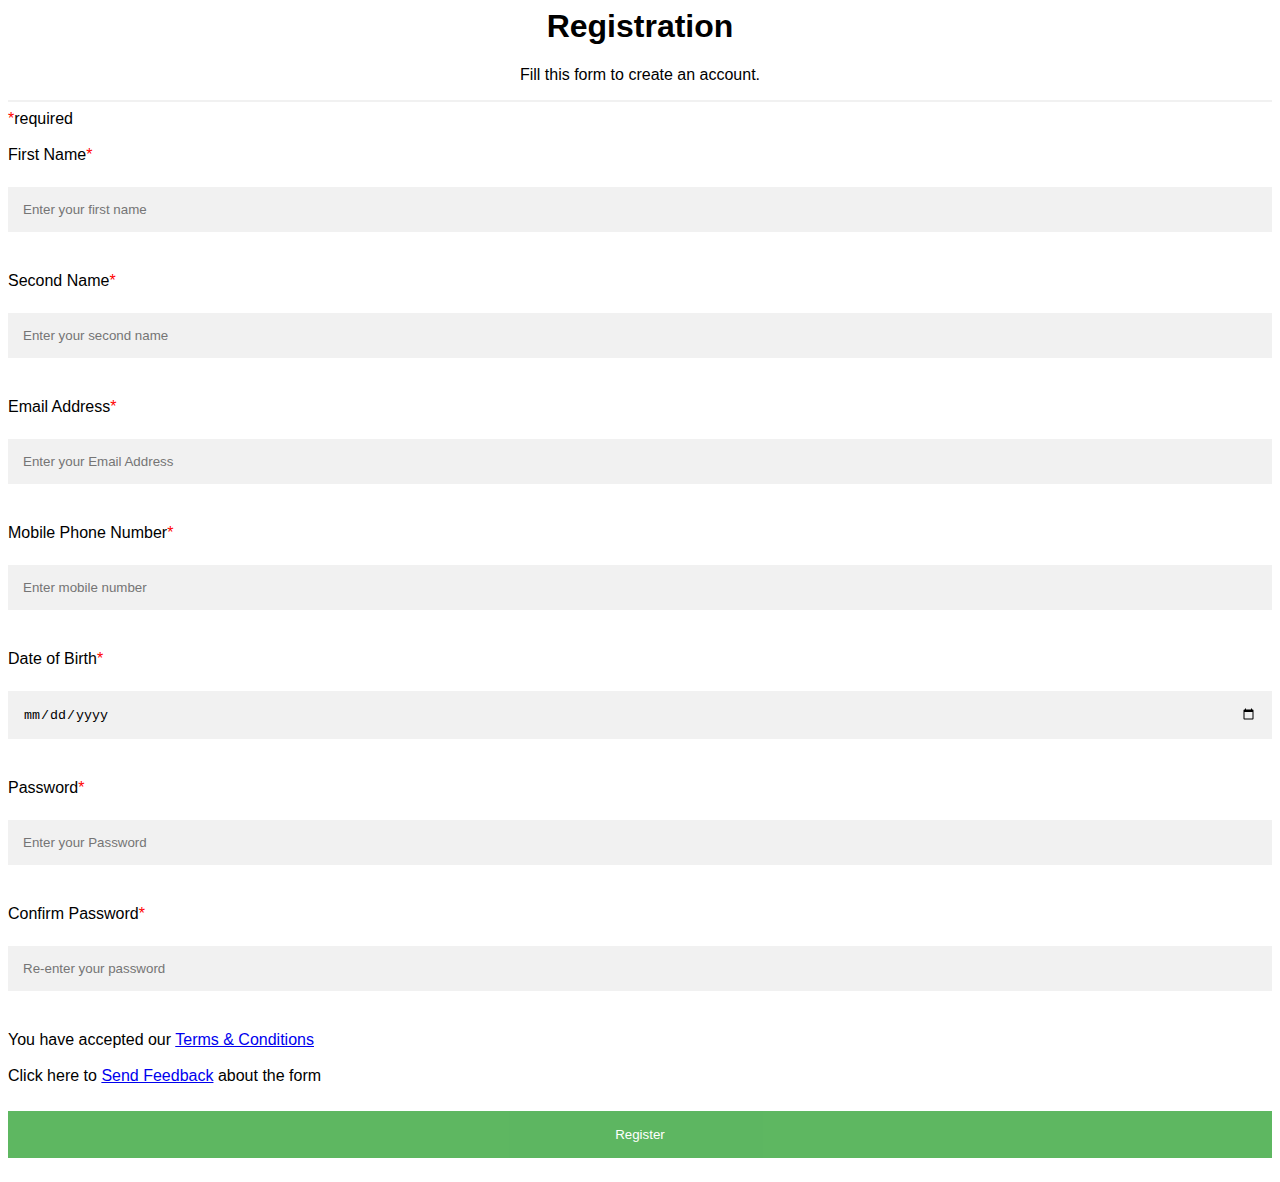
<file: index.html>
<html>
    <head>
        <title>Registration form</title>  
        <script src="index.js"></script>      
        <link rel="stylesheet" href="index.css">
    </head>
    <body>
        <center><h1 id="head1" class="head1">Registration</h1>
        <p id="head2" class="head2">Fill this form to create an account.</p></center>
        <hr id="hr1" class="hr1">
        <form method="post" class="f1" name="f1" onsubmit="form_Details()">
            <label id="l" class="l"><font color="red">*</font>required</label><br><br>
            <label id="l1" class="l1">First Name<font color="red">*</font></label><br><br><input type="text" class="i1" name="i1" placeholder="Enter your first name" required><br><Br>
            <label id="l2" class="l2">Second Name<font color="red">*</font></label><br><br><input type="text" class="i2" name="i2" placeholder="Enter your second name" required><br><Br>
            <label id="l3" class="l3">Email Address<font color="red">*</font></label><br><br><input type="email" class="i3" name="i3" placeholder="Enter your Email Address" required><br><Br>
            <label id="l4" class="l4">Mobile Phone Number<font color="red">*</font></label><br><br><input type="number" class="i4" name="i4" placeholder="Enter mobile number" required><br><Br>
            <label id="l5" class="l5">Date of Birth<font color="red">*</font></label><br><br><input type="date" class="i5" name="i5" placeholder="Enter your date of birth" required><br><Br>
            <label id="l6" class="l6">Password<font color="red">*</font></label><br><br><input type="password" class="i6" name="i6" placeholder="Enter your Password" required><br><Br>
            <label id="l7" class="l7">Confirm Password<font color="red">*</font></label><br><br><input type="password" class="i7" name="i7" placeholder="Re-enter your password" required><br><Br>
            <label id="i8" class="i8">You have accepted our <a href="tandc.html">Terms & Conditions</a></label><br><Br>
            <label id="i9" class="i9">Click here to <a href = "mailto:parth712007@gmail.com?subject = Feedback&body = Message">Send Feedback</a> about the form</label><br><br>
            <input type="submit" class="i10" name="i10" value="Register">
        </form> 
    </body>
</html>
</file>
<file: index.css>
body {
    font-family: Arial, Helvetica, sans-serif;
    /* border: 5px solid black; */
  }
body.head1{
    margin-left: 10px;
}

hr.hr1{
    border: 1px solid #f1f1f1;
}

input.i1{
    margin-left: 75px;
    width: 100%;
    padding: 15px;
    margin: 5px 0 22px 0;
    display: inline-block;
    border: none;
    background: #f1f1f1;
}

input.i2{
    margin-left: 75px;
    width: 100%;
    padding: 15px;
    margin: 5px 0 22px 0;
    display: inline-block;
    border: none;
    background: #f1f1f1;
}

input.i3{
    margin-left: 75px;
    width: 100%;
    padding: 15px;
    margin: 5px 0 22px 0;
    display: inline-block;
    border: none;
    background: #f1f1f1;
}

input.i4{
    margin-left: 75px;
    width: 100%;
    padding: 15px;
    margin: 5px 0 22px 0;
    display: inline-block;
    border: none;
    background: #f1f1f1;
}

input.i5{
    margin-left: 75px;
    width: 100%;
    padding: 15px;
    margin: 5px 0 22px 0;
    display: inline-block;
    border: none;
    background: #f1f1f1;
}

input.i6{
    margin-left: 75px;
    width: 100%;
    padding: 15px;
    margin: 5px 0 22px 0;
    display: inline-block;
    border: none;
    background: #f1f1f1;
}

input.i7{
    margin-left: 75px;
    width: 100%;
    padding: 15px;
    margin: 5px 0 22px 0;
    display: inline-block;
    border: none;
    background: #f1f1f1;
}

input.i10{
    background-color: #4CAF50;
    color: white;
    padding: 16px 20px;
    margin: 8px 0;
    border: none;
    cursor: pointer;
    width: 100%;
    opacity: 0.9;
}
</file>
